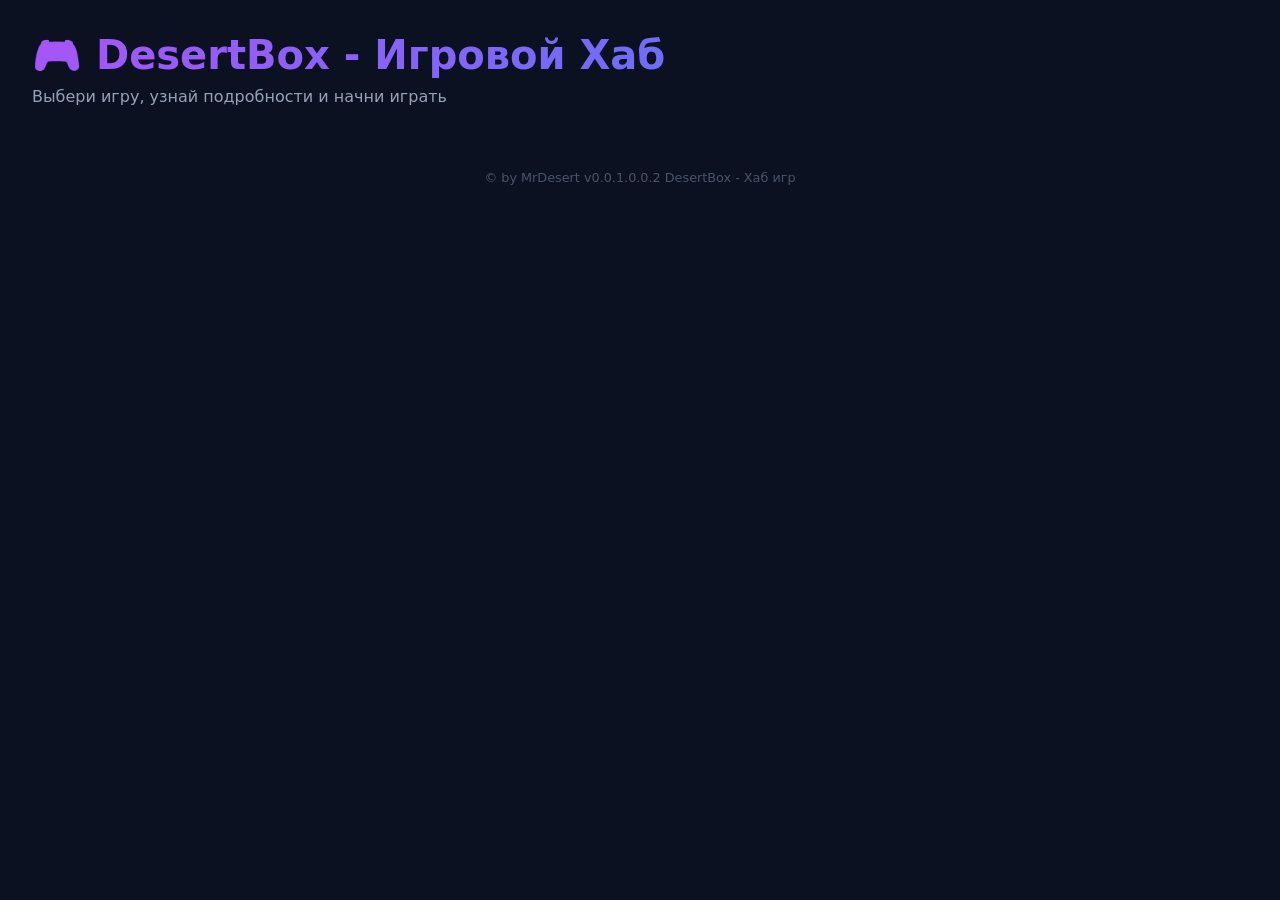
<file: index.html>
<!DOCTYPE html>
<html lang="ru">
<head>
    <meta charset="UTF-8">
    <meta name="viewport" content="width=device-width, initial-scale=1.0">
    <title>Игровой хаб DesertBox — бесплатные браузерные игры онлайн</title>
    <meta name="description" content="Игровой хаб DesertBox: бесплатные браузерные игры от независимых разработчиков. Кликеры, стратегии, симуляторы — играй прямо в браузере без регистрации и скачивания.">
    <link rel="canonical" href="https://desertbox.ru/">
    <meta name="robots" content="index, follow">
    <link rel="icon" href="favicon.ico">

    <!-- Open Graph (Telegram, VK, Discord и т.д.) -->
    <meta property="og:type" content="website">
    <meta property="og:site_name" content="DesertBox">
    <meta property="og:title" content="DesertBox — бесплатные браузерные игры онлайн">
    <meta property="og:description" content="Игровой хаб: кликеры, стратегии и симуляторы от независимых разработчиков. Играй прямо в браузере.">
    <meta property="og:url" content="https://desertbox.ru/">
    <meta property="og:image" content="https://desertbox.ru/IMG/og-cover.png">
    <meta name="twitter:card" content="summary_large_image">

    <meta name="theme-color" content="#0b1120">

    <link rel="stylesheet" href="style.css">
    <!-- Yandex.Metrika counter -->
<script type="text/javascript">
    (function(m,e,t,r,i,k,a){
        m[i]=m[i]||function(){(m[i].a=m[i].a||[]).push(arguments)};
        m[i].l=1*new Date();
        for (var j = 0; j < document.scripts.length; j++) {if (document.scripts[j].src === r) { return; }}
        k=e.createElement(t),a=e.getElementsByTagName(t)[0],k.async=1,k.src=r,a.parentNode.insertBefore(k,a)
    })(window, document,'script','https://mc.yandex.ru/metrika/tag.js?id=106195663', 'ym');

    ym(106195663, 'init', {ssr:true, clickmap:true, referrer: document.referrer, url: location.href, accurateTrackBounce:true, trackLinks:true});
</script>
<noscript><div><img src="https://mc.yandex.ru/watch/106195663" style="position:absolute; left:-9999px;" alt="" /></div></noscript>
<!-- /Yandex.Metrika counter -->
</head>
<body>
<div class="container-hub">
    <h1>🎮 DesertBox - Игровой Хаб</h1>
    <div class="subtitle">Выбери игру, узнай подробности и начни играть</div>
    <div class="games-grid" id="gamesGrid"></div>
    <footer>© by MrDesert v0.0.1.0.0.2 DesertBox - Хаб игр</footer>
</div>
<script src="script.js"></script>
</body>
</html>
</file>
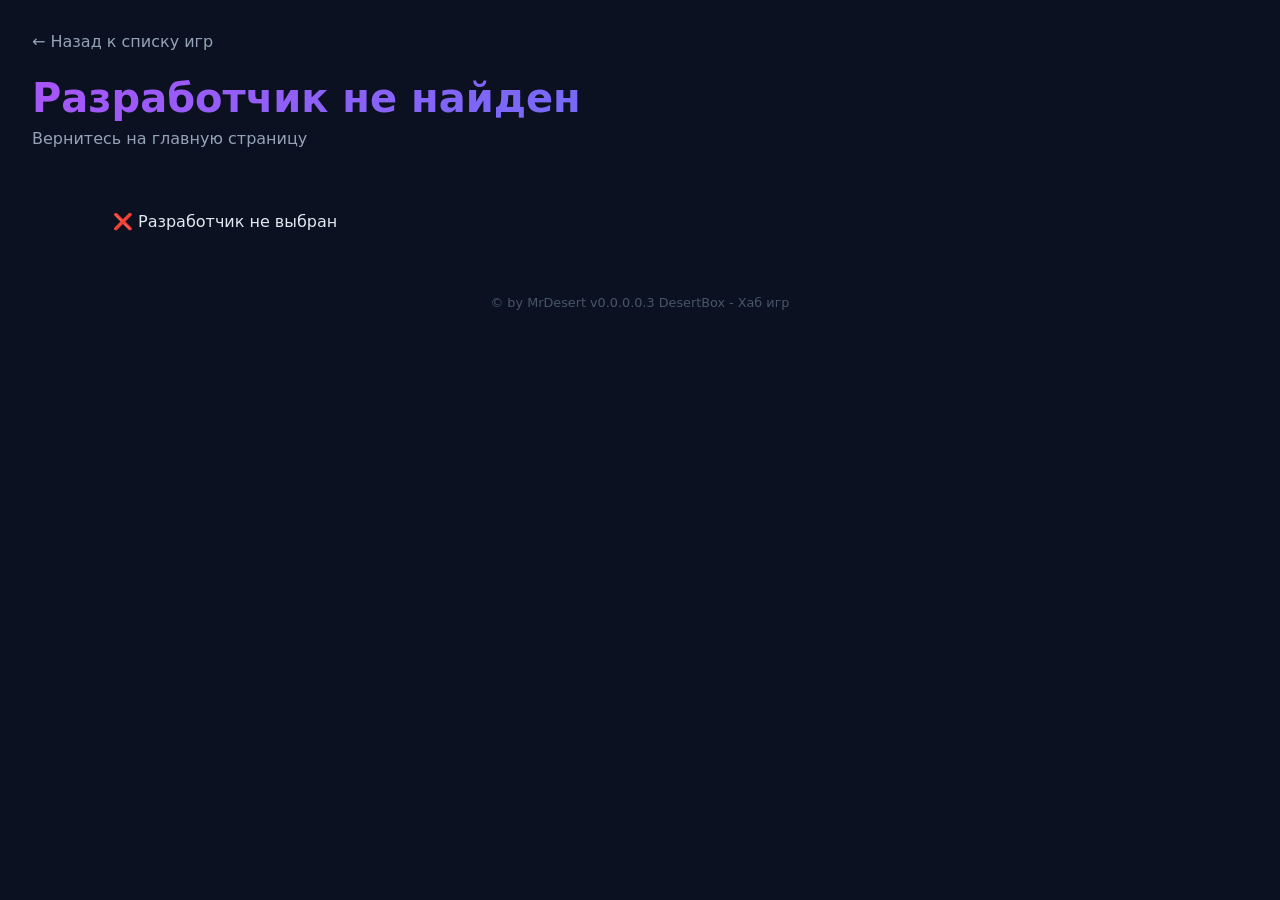
<file: developer.html>
<!DOCTYPE html>
<html lang="ru">
<head>
    <meta charset="UTF-8">
    <meta name="viewport" content="width=device-width, initial-scale=1.0">
    <title>Игры разработчика - Хаб</title>
    <link rel="stylesheet" href="style.css">
</head>
<body>
<div class="container-hub">
    <a href="index.html" class="back-link back-link-game">← Назад к списку игр</a>
    <h1 id="developerName">Игры разработчика</h1>
    <div class="subtitle" id="developerDesc">Все игры этого автора</div>
    <div class="games-grid" id="developerGamesGrid"></div>
    <footer>© by MrDesert v0.0.0.0.3 DesertBox - Хаб игр</footer>
</div>
<script src="script.js"></script>
</body>
</html>
</file>
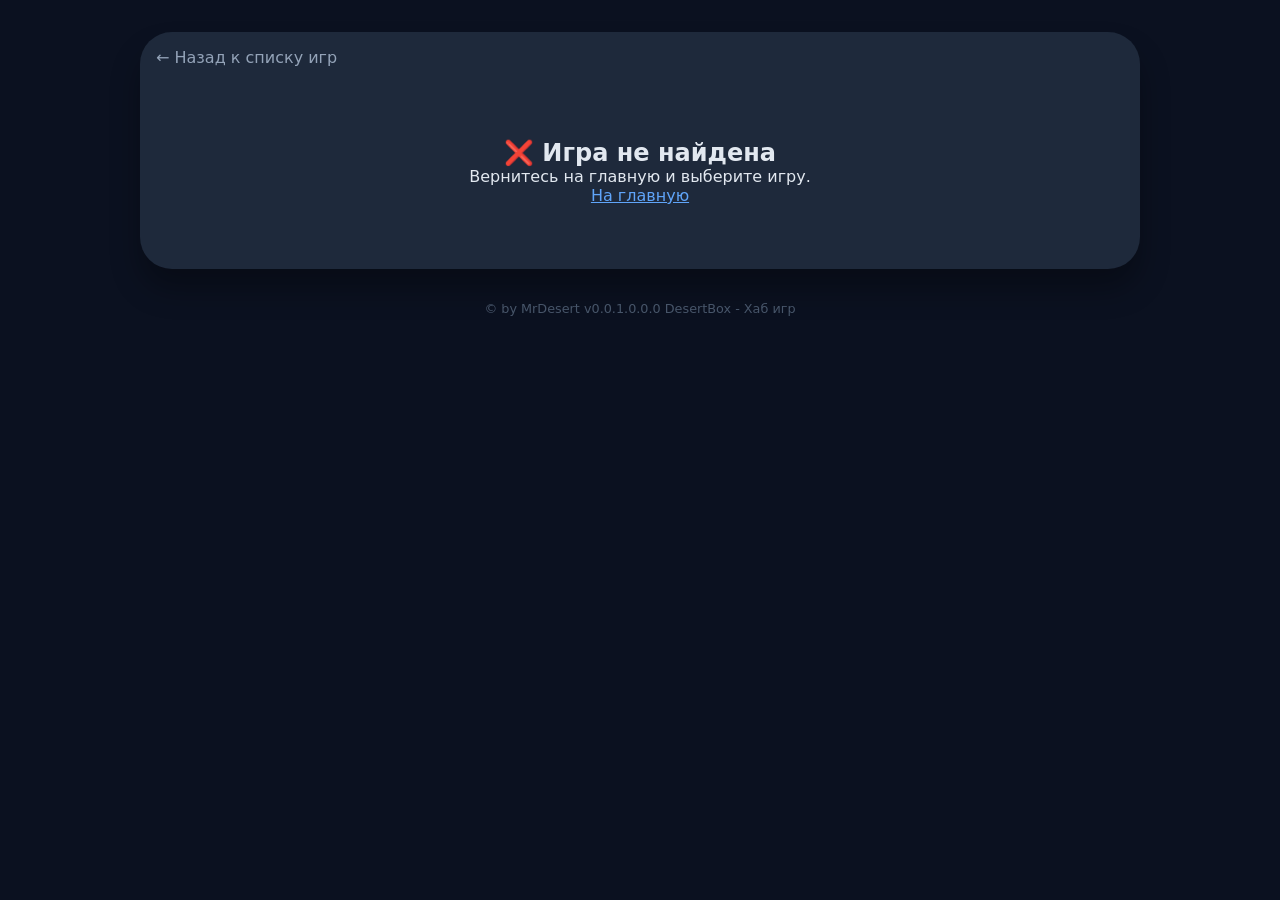
<file: game.html>
<!DOCTYPE html>
<html lang="ru">
<head>
    <meta charset="UTF-8">
    <meta name="viewport" content="width=device-width, initial-scale=1.0">
    <title>Описание игры - Хаб</title>
    <link rel="stylesheet" href="style.css">
</head>
<body>
<script src="forGame.js" onerror="this.onerror=null; const newScript = document.createElement('script'); newScript.src = 'https://mrdesert.github.io/Tools/forGame.js'; document.body.appendChild(newScript);"></script><!-- Локальный файл для релиза, сетевой для разработки -->
<div id="gameContainer">
    <a href="index.html" class="back-link back-link-game">← Назад к списку игр</a>
    <div id="gameContent">
        <!-- динамическое содержимое -->
    </div>
</div>
<footer>© by MrDesert v0.0.1.0.0.0 DesertBox - Хаб игр</footer>
<script src="script.js"></script>
</body>
</html>
</file>
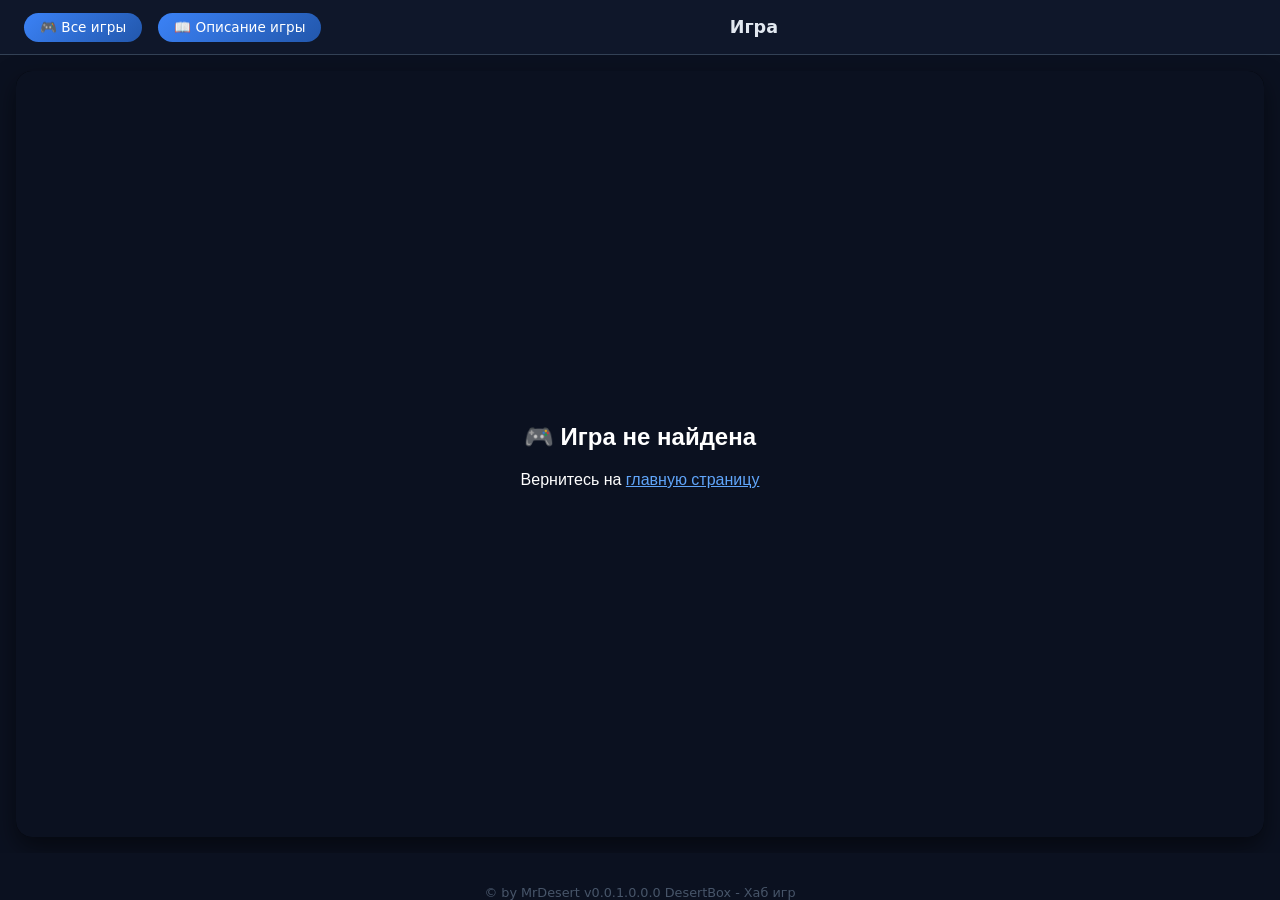
<file: play.html>
<!DOCTYPE html>
<html lang="ru">
<head>
    <meta charset="UTF-8">
    <meta name="viewport" content="width=device-width, initial-scale=1.0">
    <meta name="robots" content="noindex, follow">
    <title>Игровой плеер - Хаб</title>
    <link rel="stylesheet" href="style.css">
</head>
<body id="playBody">
<div class="top-bar">
    <div class="play-nav-buttons">
        <a href="#" class="nav-btn" id="allGamesLink">🎮 Все игры</a>
        <a href="#" class="nav-btn" id="gameDescLink">📖 Описание игры</a>
    </div>
    <div class="game-title-header" id="gameTitleSpan">Игра</div>
    <a href="#" class="back-link" id="backLink" style="visibility: hidden;">← Назад</a>
</div>

<div class="game-layout">
    <!-- ИГРА -->
    <div class="game-area">
        <iframe id="gameIframe" class="game-frame" src="about:blank" allowfullscreen></iframe>
        <!-- Реклама (поверх игры) -->
        <iframe id="adOverlay" src="ad.html"></iframe>
    </div>

    <!-- БАННЕР СПРАВА (заполняется из script.js) -->
    <div class="ad-sidebar">
        <div class="ad-label">Реклама</div>
        <div class="banner-content">
            <div class="fake-ad">
                🧨 <strong>Ваша реклама</strong><br>
                <span style="font-size:11px;">Текст баннера 300x250</span><br>
                <button onclick="alert('Клик по рекламе (демо)')">Узнать больше</button>
            </div>
        </div>
    </div>
</div>

<script>
    const gameIframe = document.getElementById('gameIframe');
    const adOverlay = document.getElementById('adOverlay');

    let isAdShowing = false;   // реклама сейчас на экране
    let adReady = false;       // ad.html сообщил о готовности
    let pendingAdStart = null; // старт, пришедший до готовности ad.html

    function sendToAd(payload) {
        adOverlay.contentWindow.postMessage(payload, '*');
    }

    window.addEventListener('message', (event) => {
        const data = event.data;
        if (!data || !data.type) return;

        // === Сообщения от рекламного iframe ===
        if (event.source === adOverlay.contentWindow) {
            if (data.type === 'adReady') {
                adReady = true;
                if (pendingAdStart) {
                    sendToAd(pendingAdStart);
                    pendingAdStart = null;
                }
            } else if (data.type === 'finish') {
                // Передаём финиш игре и прячем рекламу
                gameIframe.contentWindow.postMessage(data, '*');
                isAdShowing = false;
                adOverlay.style.display = 'none';
            }
            return;
        }

        // === Сообщение от игры ===
        if (event.source === gameIframe.contentWindow &&
            data.type === 'start' && data.typeAd === 'rewarded') {

            if (isAdShowing) {
                console.warn('Реклама уже показывается, игнорирую повторный start');
                return;
            }
            isAdShowing = true;

            const payload = {
                type: 'start',
                typeAd: data.typeAd,
                tipeGive: data.tipeGive,
                videoUrl: window.__adVideoUrl || '',
                clickUrl: window.__adClickUrl || ''
            };

            adOverlay.style.display = 'block';
            if (adReady) sendToAd(payload);
            else pendingAdStart = payload;
        }
    });
</script>

<footer>© by MrDesert v0.0.1.0.0.0 DesertBox - Хаб игр</footer>
<script src="script.js"></script>
</body>
</html>
</file>
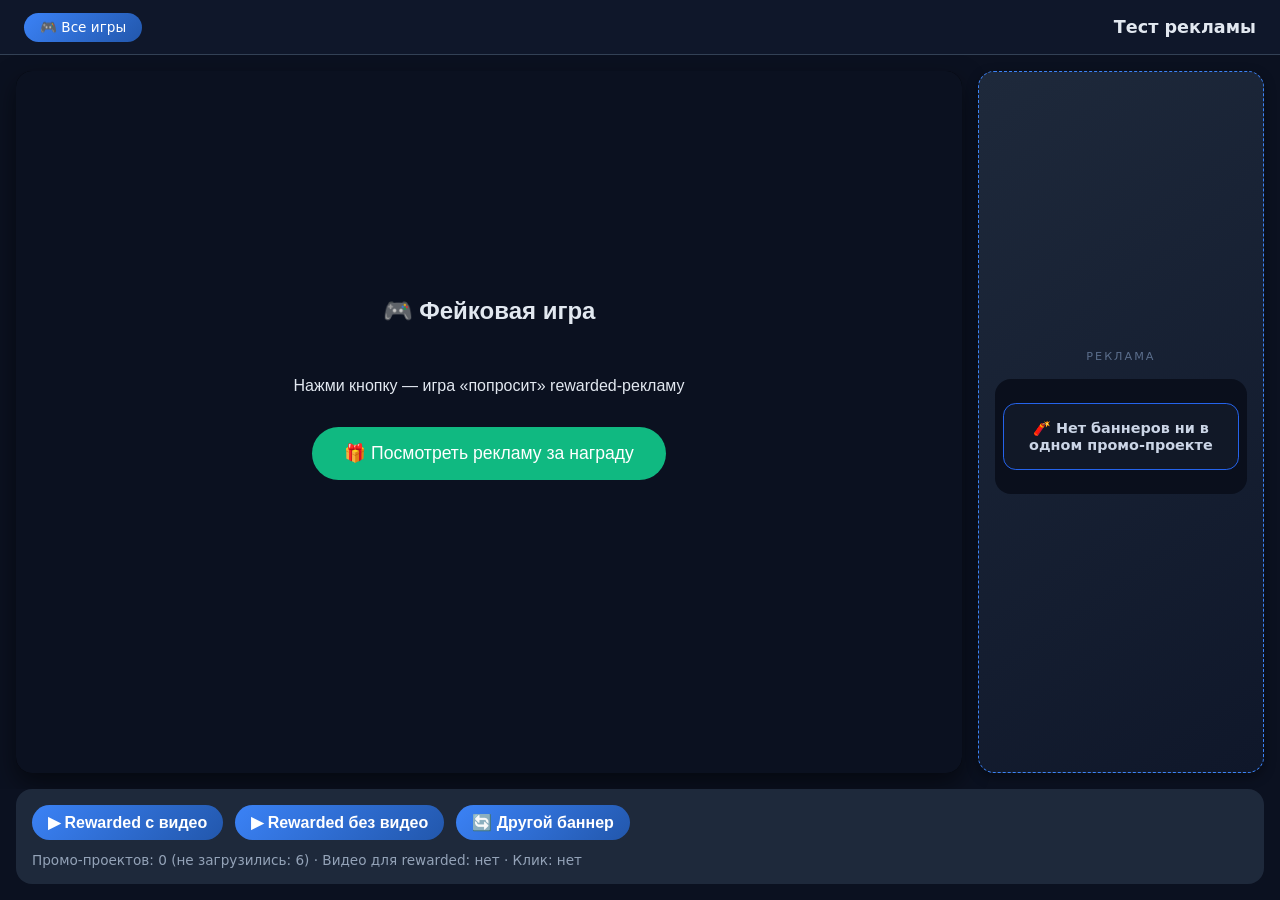
<file: test-ad.html>
<!DOCTYPE html>
<html lang="ru">
<head>
    <meta charset="UTF-8">
    <meta name="viewport" content="width=device-width, initial-scale=1.0">
    <title>Тест рекламы - Хаб</title>
    <link rel="stylesheet" href="style.css">
    <style>
        .test-panel {
            background: #1e293b;
            border-radius: 1rem;
            padding: 1rem;
            margin: 0 1rem 1rem;
            display: flex;
            gap: 0.75rem;
            align-items: center;
            flex-wrap: wrap;
        }
        .test-panel .btn { width: auto; }
        .test-info {
            color: #94a3b8;
            font-size: 0.85rem;
            width: 100%;
            word-break: break-all;
        }
    </style>
</head>
<body id="playBody">
<div class="top-bar">
    <div class="play-nav-buttons">
        <a href="index.html" class="nav-btn">🎮 Все игры</a>
    </div>
    <div class="game-title-header">Тест рекламы</div>
</div>

<div class="game-layout">
    <!-- Фейковая игра -->
    <div class="game-area">
        <iframe id="fakeGame" class="game-frame"></iframe>
        <!-- Реклама (поверх игры) -->
        <iframe id="adOverlay" src="ad.html"></iframe>
    </div>
    <!-- Сайдбар с баннером -->
    <div class="ad-sidebar">
        <div class="ad-label">Реклама</div>
        <div class="banner-content">
            <div class="fake-ad">🧨 Загрузка промо…</div>
        </div>
    </div>
</div>

<div class="test-panel">
    <button class="btn" onclick="testRewarded(true)">▶ Rewarded с видео</button>
    <button class="btn" onclick="testRewarded(false)">▶ Rewarded без видео</button>
    <button class="btn" onclick="rollBanner()">🔄 Другой баннер</button>
    <div class="test-info" id="testInfo">Загрузка промо-данных…</div>
</div>

<script>
    const fakeGame = document.getElementById('fakeGame');
    const adOverlay = document.getElementById('adOverlay');
    const sidebar = document.querySelector('.ad-sidebar');
    const info = document.getElementById('testInfo');

    let isAdShowing = false;
    let adReady = false;
    let pendingAdStart = null;
    let promoProjects = [];   // проекты с промо-материалами
    let currentVideoUrl = '';
    let currentClickUrl = '';

    // ---------- Фейковая игра ----------
    // Кнопка отправляет родителю 'start', на 'finish' показывает награду
    fakeGame.srcdoc = `<!DOCTYPE html>
<html style="height:100%;">
<body style="height:100%;margin:0;background:#0b1120;color:#e2e8f0;display:flex;flex-direction:column;align-items:center;justify-content:center;font-family:sans-serif;gap:1rem;">
    <h2>🎮 Фейковая игра</h2>
    <p>Нажми кнопку — игра «попросит» rewarded-рекламу</p>
    <button id="reqBtn" style="padding:1rem 2rem;font-size:1.1rem;border-radius:2rem;border:none;background:#10b981;color:#fff;cursor:pointer;">🎁 Посмотреть рекламу за награду</button>
    <p id="rewardMsg" style="font-size:1.2rem;color:#4ade80;min-height:2rem;"></p>
    <script>
        document.getElementById('reqBtn').addEventListener('click', () => {
            window.parent.postMessage({ type: 'start', typeAd: 'rewarded', tipeGive: 'coins' }, '*');
        });
        window.addEventListener('message', (e) => {
            if (e.data && e.data.type === 'finish') {
                document.getElementById('rewardMsg').textContent = '🎉 Награда выдана: ' + (e.data.tipeGive || '—');
            }
        });
    <\/script>
</body>
</html>`;

    // ---------- Оркестрация (копия логики play.html) ----------
    function sendToAd(payload) {
        adOverlay.contentWindow.postMessage(payload, '*');
    }

    window.addEventListener('message', (event) => {
        const data = event.data;
        if (!data || !data.type) return;

        // Сообщения от рекламного iframe
        if (event.source === adOverlay.contentWindow) {
            if (data.type === 'adReady') {
                adReady = true;
                if (pendingAdStart) {
                    sendToAd(pendingAdStart);
                    pendingAdStart = null;
                }
            } else if (data.type === 'finish') {
                fakeGame.contentWindow.postMessage(data, '*');
                isAdShowing = false;
                adOverlay.style.display = 'none';
                info.textContent = '✅ Реклама завершена, награда отправлена игре';
            }
            return;
        }

        // Сообщение от фейковой игры
        if (event.source === fakeGame.contentWindow &&
            data.type === 'start' && data.typeAd === 'rewarded') {
            showAd(data.tipeGive, currentVideoUrl);
        }
    });

    function showAd(tipeGive, videoUrl) {
        if (isAdShowing) return;
        isAdShowing = true;

        const payload = {
            type: 'start',
            typeAd: 'rewarded',
            tipeGive: tipeGive,
            videoUrl: videoUrl || '',
            clickUrl: currentClickUrl || ''
        };

        adOverlay.style.display = 'block';
        if (adReady) sendToAd(payload);
        else pendingAdStart = payload;
    }

    // Кнопки панели — то же самое, но напрямую (мимо фейковой игры)
    function testRewarded(withVideo) {
        showAd('coins', withVideo ? currentVideoUrl : '');
        info.textContent = withVideo
            ? '▶ Запущен rewarded с видео'
            : '▶ Запущен rewarded без видео (только таймер)';
    }

    // ---------- Баннер ----------
    function rollBanner() {
        const withBanners = promoProjects.filter(g => g.promo.banners.length > 0);
        if (!withBanners.length) {
            sidebar.innerHTML = `<div class="ad-label">Реклама</div>
                <div class="banner-content"><div class="fake-ad">🧨 Нет баннеров ни в одном промо-проекте</div></div>`;
            info.textContent = '⚠️ Баннеров нет — сайдбар в хабе будет скрыт';
            return;
        }
        const game = pickRandom(withBanners);
        const banner = pickRandom(game.promo.banners);
        sidebar.innerHTML = `
            <a class="promo-banner" href="game.html?id=${encodeURIComponent(game.id)}" target="_blank" rel="noopener">
                <img src="${banner}" alt="Реклама: ${escapeHtml(game.title)}">
            </a>
            <div class="ad-label">Реклама · ${escapeHtml(game.title)}</div>`;
        info.textContent = '🖼 Баннер: ' + game.title + ' → ' + banner;
    }

    // ---------- Загрузка промо-данных ----------
    function resolveUrl(path, base) {
        if (!path) return '';
        try { return new URL(path, base).href; } catch (e) { return path; }
    }
    function pickRandom(arr) { return arr[Math.floor(Math.random() * arr.length)]; }
    function escapeHtml(str) {
        return String(str ?? '')
            .replaceAll('&', '&amp;').replaceAll('<', '&lt;')
            .replaceAll('>', '&gt;').replaceAll('"', '&quot;').replaceAll("'", '&#39;');
    }
    function idFromUrl(url) {
        const parts = url.replace(/\/+$/, '').split('/');
        return parts[parts.length - 1] || 'game';
    }

    async function loadPromo() {
        try {
            const manifest = await (await fetch('games.json', { cache: 'no-cache' })).json();

            const results = await Promise.allSettled((manifest.promo || []).map(async (url) => {
                const base = url.endsWith('/') ? url : url + '/';
                const resp = await fetch(resolveUrl('game.json', base), { cache: 'no-cache' });
                if (!resp.ok) throw new Error(resp.status);
                const data = await resp.json();
                return {
                    id: data.id || idFromUrl(base),
                    title: data.title || 'Без названия',
                    promo: {
                        banners: ((data.promo && data.promo.banners) || []).map(p => resolveUrl(p, base)),
                        videos: ((data.promo && data.promo.videos) || []).map(p => resolveUrl(p, base))
                    }
                };
            }));

            promoProjects = results.filter(r => r.status === 'fulfilled').map(r => r.value);
            const failed = results.filter(r => r.status === 'rejected').length;

            rollBanner();

            // Готовим rewarded-ролик
            const withVideos = promoProjects.filter(g => g.promo.videos.length > 0);
            if (withVideos.length) {
                const game = pickRandom(withVideos);
                currentVideoUrl = pickRandom(game.promo.videos);
                currentClickUrl = 'game.html?id=' + encodeURIComponent(game.id);
            }

            info.textContent =
                `Промо-проектов: ${promoProjects.length}` +
                (failed ? ` (не загрузились: ${failed})` : '') +
                ` · Видео для rewarded: ${currentVideoUrl || 'нет'} · Клик: ${currentClickUrl || 'нет'}`;
        } catch (e) {
            info.textContent = '❌ Ошибка загрузки games.json: ' + e.message;
        }
    }

    loadPromo();
</script>
</body>
</html>
</file>
<file: style.css>
* {
    margin: 0;
    padding: 0;
    box-sizing: border-box;
}

body {
    font-family: system-ui, -apple-system, 'Segoe UI', Roboto, sans-serif;
    background: #0b1120;
    color: #e2e8f0;
    padding: 2rem;
}

#playBody {
    padding: 0;
    height: 100vh;
    display: flex;
    flex-direction: column;
    overflow: hidden;
}

.container-hub {
    max-width: 1300px;
    margin: 0 auto;
}

#gameContainer {
    max-width: 1000px;
    margin: 0 auto;
    background: #1e293b;
    border-radius: 2rem;
    padding: 1rem;
    box-shadow: 0 20px 30px rgba(0, 0, 0, 0.3);
}

h1 {
    font-size: 2.5rem;
    margin-bottom: 0.5rem;
    background: linear-gradient(135deg, #a855f7, #3b82f6);
    -webkit-background-clip: text;
    background-clip: text;
    color: transparent;
}

.subtitle {
    color: #94a3b8;
    margin-bottom: 2rem;
}

.games-grid {
    display: grid;
    grid-template-columns: repeat(auto-fill, minmax(300px, 1fr));
    gap: 1.8rem;
}

.game-card {
    background: #1e293b;
    border-radius: 1.5rem;
    overflow: hidden;
    transition: transform 0.2s, box-shadow 0.2s;
    box-shadow: 0 10px 20px rgba(0, 0, 0, 0.3);
    cursor: pointer;
}

.game-card:hover {
    transform: translateY(-5px);
    box-shadow: 0 20px 30px rgba(0, 0, 0, 0.4);
}

footer {
    margin-top: 2rem;
    text-align: center;
    color: #475569;
    font-size: 0.8rem;
}

.btn {
    padding: 0.5rem 1rem;
    background: linear-gradient(135deg, #3b82f6, #2257ac);
    color: white;
    border: none;
    border-radius: 2rem;
    font-size: 1rem;
    font-weight: 600;
    cursor: pointer;
    transition: transform 0.1s, filter 0.2s;
    width: 100%;
}

.btn:hover {
    filter: brightness(1.05);
    transform: scale(1.01);
}

.back-link {
    display: inline-block;
    color: #94a3b8;
    text-decoration: none;
    font-weight: 500;
}

.back-link-game {
    margin-bottom: 1.5rem;
}

.back-link:hover {
    color: #60a5fa;
}

.not-found {
    text-align: center;
    padding: 3rem;
}

.game-info {
    padding: 1.2rem;
}

.game-title {
    font-size: 1.5rem;
    font-weight: 700;
    margin-bottom: 0.5rem;
}

.game-author {
    display: inline-block;
    font-size: 1.1rem;
    font-weight: 700;
    margin-bottom: 0.5rem;
    color: #a855f7;
}

.game-desc {
    color: #cbd5e1;
    font-size: 0.9rem;
    line-height: 1.4;
    margin-bottom: 1rem;
}

.card-buttons {
    display: flex;
    gap: 0.5rem;
    margin-top: 1rem;
}

.card-buttons .btn {
    flex: 1;
    padding: 0.5rem;
    font-size: 0.85rem;
}

.btn-play {
    background: linear-gradient(135deg, #10b981, #059669);
}

.btn-play:hover {
    background: linear-gradient(135deg, #059669, #047857);
}

/* Video container */
.game-video-container {
    position: relative;
    width: 100%;
    height: 160px;
    overflow: hidden;
    background: #0f172a;
}

.game-cover {
    position: absolute;
    top: 0;
    left: 0;
    width: 100%;
    height: 100%;
    object-fit: cover;
    transition: opacity 0.3s ease;
    z-index: 1;
}

.game-video {
    position: absolute;
    top: 0;
    left: 0;
    width: 100%;
    height: 100%;
    object-fit: cover;
    z-index: 2;
    display: none;
}

.game-video-container[data-has-video="true"]:hover .game-cover {
    opacity: 0;
}

.game-video-container[data-has-video="true"]:hover .game-video {
    display: block;
}

/* Game page header */
.game-header {
    display: flex;
    gap: 2rem;
    flex-wrap: wrap;
    margin-bottom: 2rem;
    align-items: center;
}

.screenshot {
    border-radius: 1.5rem;
    width: 280px;
    height: 200px;
    object-fit: cover;
    border: 1px solid #334155;
}

.game-logo {
    max-width: 100px;
    max-height: 100px;
    object-fit: contain;
    margin-bottom: 1rem;
}

.title-box {
    flex: 1;
}

.title-box .game-title {
    font-size: 2.5rem;
    font-weight: 800;
    margin-bottom: 0.5rem;
}

.description {
    line-height: 1.6;
    margin: 1.5rem 0;
    background: #0f172a;
    padding: 1.2rem;
    border-radius: 1rem;
}

/* Other games section */
.other-games-section {
    margin-top: 3rem;
    padding-top: 2rem;
    border-top: 1px solid #334155;
}

.other-games-title {
    font-size: 1.5rem;
    margin-bottom: 1.5rem;
    color: #a855f7;
}

.other-games-grid {
    display: grid;
    grid-template-columns: repeat(auto-fill, minmax(150px, 1fr));
    gap: 1rem;
}

.other-game-card {
    background: #1e293b;
    border-radius: 1rem;
    cursor: pointer;
    transition: transform 0.2s, box-shadow 0.2s;
    text-align: center;
    padding: 1rem;
}

.other-game-card:hover {
    transform: translateY(-3px);
    box-shadow: 0 10px 20px rgba(0, 0, 0, 0.3);
}

.other-game-logo {
    width: 80px;
    height: 80px;
    object-fit: contain;
    margin-bottom: 0.5rem;
}

.other-game-title {
    font-size: 0.9rem;
    font-weight: 600;
    margin-bottom: 0.25rem;
}

.other-game-author {
    font-size: 0.7rem;
    color: #94a3b8;
}

/* Play page top bar */
.top-bar {
    background: #0f172a;
    padding: 0.8rem 1.5rem;
    display: flex;
    justify-content: space-between;
    align-items: center;
    border-bottom: 1px solid #334155;
    flex-shrink: 0;
}

.play-nav-buttons {
    display: flex;
    gap: 1rem;
    align-items: center;
}

.nav-btn {
    background: linear-gradient(135deg, #3b82f6, #2257ac);
    color: white;
    border: none;
    padding: 0.4rem 1rem;
    border-radius: 2rem;
    cursor: pointer;
    font-size: 0.85rem;
    text-decoration: none;
    transition: transform 0.2s, brightness 0.2s;
}

.nav-btn:hover {
    filter: brightness(1.05);
    transform: scale(1.01);
}

.game-title-header {
    font-weight: bold;
    font-size: 1.1rem;
}

/* Play page layout - баннер справа */
.game-layout {
    display: flex;
    flex: 1;
    min-height: 0;
    gap: 1rem;
    padding: 1rem;
    overflow: hidden;
}

.game-area {
    flex: 3;
    background: #000000;
    border-radius: 1rem;
    overflow: hidden;
    box-shadow: 0 10px 25px rgba(0, 0, 0, 0.5);
    display: flex;
    flex-direction: column;
}

.game-frame {
    width: 100%;
    height: 100%;
    border: none;
}

.ad-sidebar {
    flex: 0.8;
    min-width: 200px;
    background: linear-gradient(145deg, #1e293b, #0f172a);
    border-radius: 1rem;
    display: flex;
    flex-direction: column;
    align-items: center;
    justify-content: center;
    text-align: center;
    padding: 1rem;
    border: 1px dashed #3b82f6;
    box-shadow: 0 4px 12px rgba(0, 0, 0, 0.4);
}

.ad-label {
    font-size: 0.7rem;
    text-transform: uppercase;
    letter-spacing: 2px;
    color: #5b6e8c;
    margin-bottom: 1rem;
}

.banner-content {
    background: #0a0f1c;
    border-radius: 1rem;
    width: 100%;
    padding: 1.5rem 0.5rem;
    color: #cbd5e6;
    font-weight: bold;
}

.fake-ad {
    background: #111827;
    border-radius: 0.8rem;
    padding: 1rem;
    font-size: 0.9rem;
    border: 1px solid #2563eb;
}

.fake-ad button {
    background: #3b82f6;
    border: none;
    color: white;
    padding: 0.4rem 1rem;
    border-radius: 2rem;
    margin-top: 0.5rem;
    cursor: pointer;
    font-size: 0.7rem;
}

/* Мобильная версия - баннер уезжает наверх */
@media (max-width: 700px) {
    .game-layout {
        flex-direction: column;
    }
    
    .ad-sidebar {
        flex-direction: row;
        min-height: 120px;
        gap: 1rem;
    }
    
    .ad-sidebar .banner-content {
        padding: 0.5rem;
    }
    
    .game-area {
        min-height: 300px;
    }
}

/* Gallery styles */
.game-gallery-full {
    margin: 1rem 0;
    background: #0f172a;
    border-radius: 1rem;
    padding: 1rem;
}

.full-gallery-main {
    position: relative;
    width: 100%;
    height: 400px;
    overflow: hidden;
    border-radius: 0.8rem;
    background: #000;
}

.full-gallery-img {
    width: 100%;
    height: 100%;
    object-fit: contain;
}

.full-gallery-video {
    width: 100%;
    height: 100%;
    object-fit: contain;
    background: #000;
}

.full-gallery-arrow {
    position: absolute;
    top: 50%;
    transform: translateY(-50%);
    background: rgba(0, 0, 0, 0.7);
    color: white;
    border: none;
    cursor: pointer;
    padding: 0.8rem 1.2rem;
    font-size: 1.5rem;
    border-radius: 50%;
    transition: background 0.2s;
}

.full-gallery-arrow:hover {
    background: rgba(0, 0, 0, 0.9);
}

.full-gallery-arrow.prev {
    left: 10px;
}

.full-gallery-arrow.next {
    right: 10px;
}

.full-gallery-thumbnails {
    display: flex;
    gap: 0.5rem;
    margin-top: 1rem;
    justify-content: center;
    flex-wrap: wrap;
}

.full-gallery-thumb {
    width: 80px;
    height: 80px;
    object-fit: cover;
    cursor: pointer;
    border: 2px solid transparent;
    border-radius: 8px;
    transition: all 0.2s;
}

.full-gallery-thumb:hover {
    transform: scale(1.05);
}

.full-gallery-thumb.active {
    border-color: #3b82f6;
    box-shadow: 0 0 10px rgba(59, 130, 246, 0.5);
}

.gallery-counter {
    position: absolute;
    bottom: 10px;
    right: 10px;
    background: rgba(0, 0, 0, 0.7);
    padding: 0.2rem 0.6rem;
    border-radius: 20px;
    font-size: 0.8rem;
    color: white;
}

.video-thumb {
    width: 80px;
    height: 80px;
    background: #1e293b;
    display: flex;
    align-items: center;
    justify-content: center;
    border-radius: 8px;
    font-size: 2rem;
}
/* Кликабельный автор */
.game-author {
    display: inline-block;
    font-size: 1.1rem;
    font-weight: 700;
    margin-bottom: 0.5rem;
    color: #a855f7;
    cursor: pointer;
    transition: color 0.2s;
}

.game-author:hover {
    color: #c084fc;
    text-decoration: underline;
}

/* Анимация загрузки */
.loading {
    text-align: center;
    padding: 2rem;
    color: #94a3b8;
}

/* Оверлей с рекламой (поверх игры) */
#adOverlay {
    display: none; /* скрыт по умолчанию */
    position: absolute;
    top: 0;
    left: 0;
    width: 100%;
    height: 100%;
    z-index: 1000;
    background: rgba(0,0,0,0.8);
    border: none;
}

/* Кликабельный промо-баннер в сайдбаре */
.promo-banner {
    display: block;
    width: 100%;
    border-radius: 0.8rem;
    overflow: hidden;
    border: 1px solid #3b82f6;
    transition: transform 0.2s, box-shadow 0.2s;
}

.promo-banner:hover {
    transform: scale(1.02);
    box-shadow: 0 0 15px rgba(59, 130, 246, 0.5);
}

.promo-banner img {
    width: 100%;
    display: block;
}
</file>
